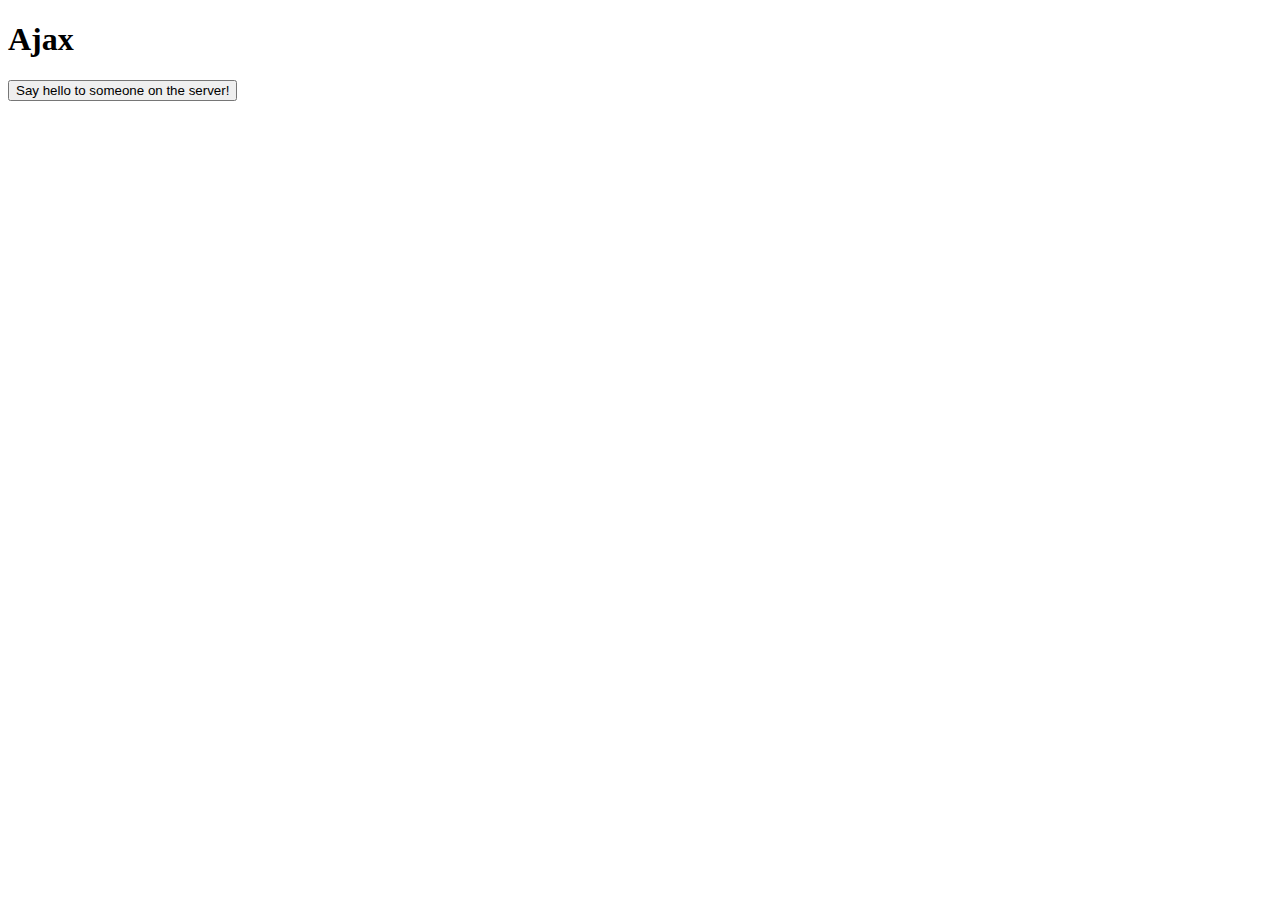
<file: ajax_test/index.html>
<!DOCTYPE html>
<html lang="en">
<head>
	<meta charset="utf-8">
	<script type="text/javascript" src="js/aj_script.js"></script>
	<script type="text/javascript" src="js/script.js"></script>
	<title></title>
</head>
<body>
	<h1 id="title">Ajax</h1>
	<p>
		<button>
			Say hello to someone on the server!
		</button>
	</p>
<div id="content"></div>
</body>
</html>
</file>
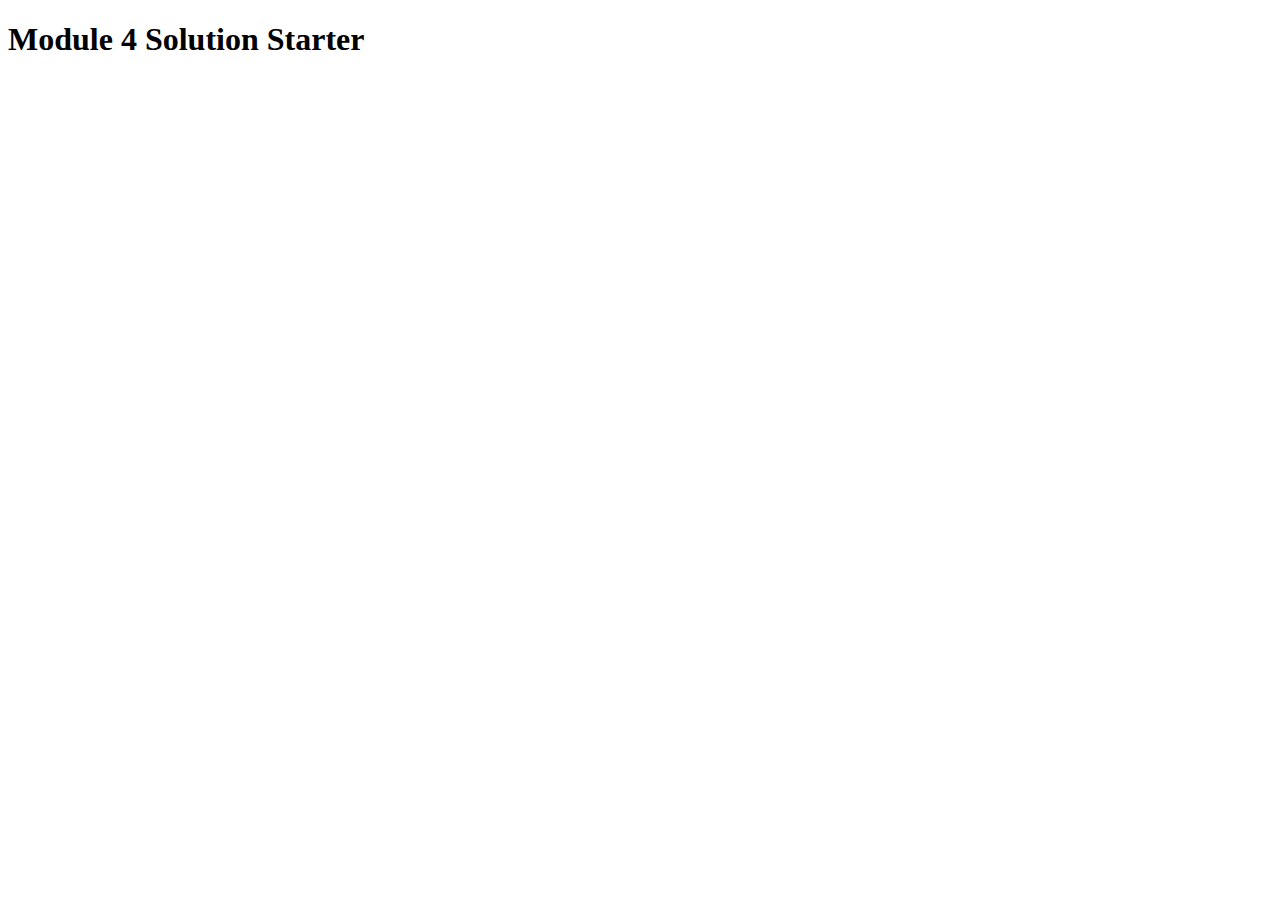
<file: mod4_assignment/index.html>
<!DOCTYPE html>
<html>
<head>
  <meta charset="utf-8">
  <title>Module 4 Solution Starter</title>
  <script>
    var names = []; // DO NOT REMOVE
  </script>
  <script src="SpeakHello.js"></script>
  <script src="SpeakGoodBye.js"></script>
  <script src="script.js"></script>
</head>
<body>
  <h1>Module 4 Solution Starter</h1>
</body>
</html>
</file>
